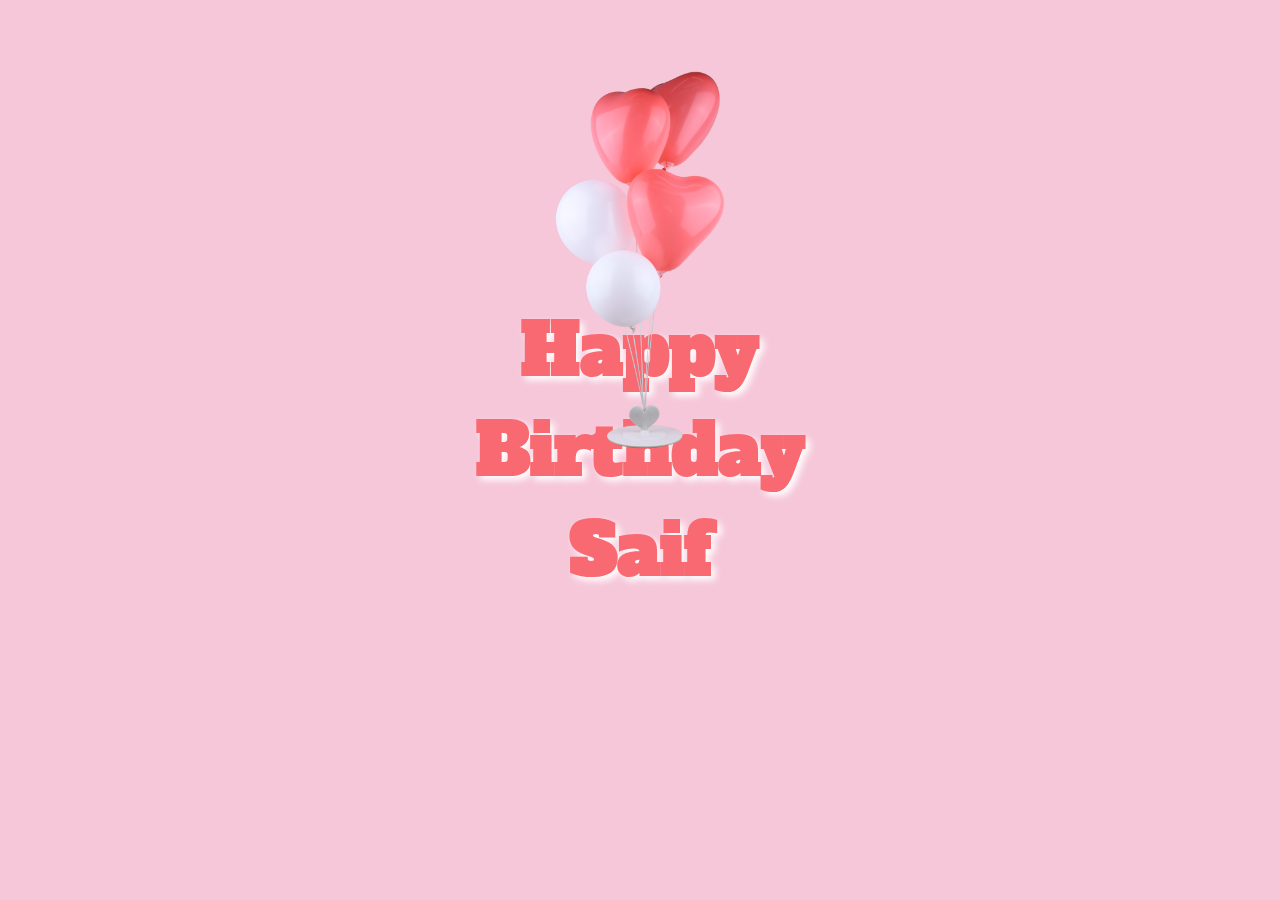
<file: index.html>
<!DOCTYPE html>
<html lang="en">
<head>
    <meta charset="UTF-8">
    <meta http-equiv="X-UA-Compatible" content="IE=edge">
    <meta name="viewport" content="width=device-width, initial-scale=1.0">
    <title>Happy Birthday</title>
    <link rel="stylesheet" href="style.css">

    <link rel="preconnect" href="https://fonts.googleapis.com">
    <link rel="preconnect" href="https://fonts.gstatic.com" crossorigin>
    <link href="https://fonts.googleapis.com/css2?family=Alfa+Slab+One&display=swap" rel="stylesheet">

</head>
<body>
    <header>
        <img class="fly" src="./img/balloons.png" alt="bg">
        <h1>Happy <br> Birthday <br> Saif</h1>
    </header>
</body>
</html>


<!-- hbd_marry.surge.sh
hbd_mary.surge.sh -->
</file>
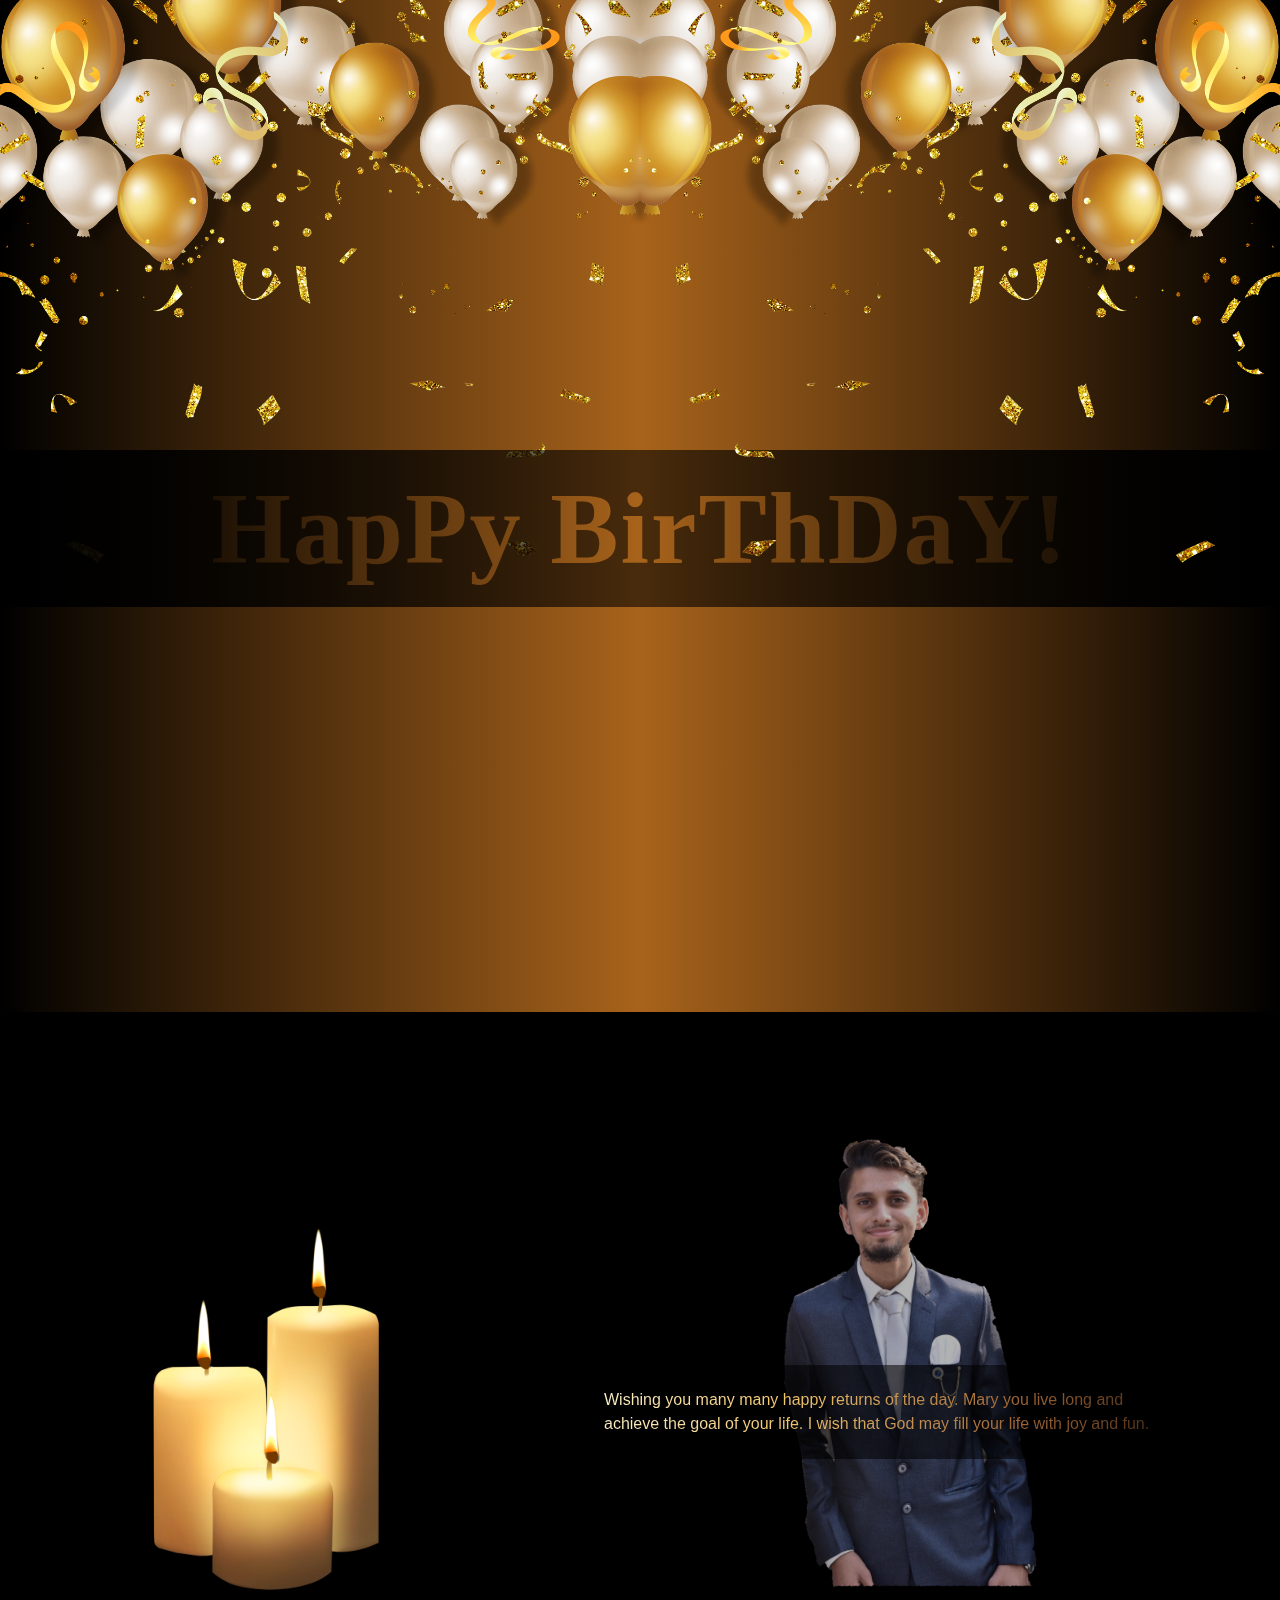
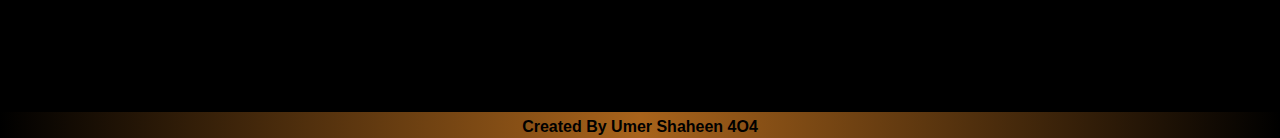
<file: Yellow/index.html>
<!DOCTYPE html>
<html lang="en">
<head>
    <meta charset="UTF-8">
    <meta http-equiv="X-UA-Compatible" content="IE=edge">
    <meta name="viewport" content="width=device-width, initial-scale=1.0">
    <title>Happy Birthday</title>
    <link rel="stylesheet" href="style.css">

    <link rel="preconnect" href="https://fonts.googleapis.com">
    <link rel="preconnect" href="https://fonts.gstatic.com" crossorigin>
    <link href="https://fonts.googleapis.com/css2?family=Alfa+Slab+One&display=swap" rel="stylesheet">

</head>
<body>
    <header>
        <div class="decoration">
            <div class="balloons"></div>
            <div class="balloons mirror"></div>
        </div>
        <div class="hbd">
            <h1>HapPy BirThDaY!</h1>
        </div>
    </header>
    <div class="fly">
        <img src="./img/moji.png" alt="" class="moji m">
        <img src="./img/moji.png" alt="" class="moji o">
        <img src="./img/moji.png" alt="" class="moji j">
        <img src="./img/moji.png" alt="" class="moji i">
    </div>
    <section class="main">
        <div class="candle">
            <img src="./img/candle.png" alt="" class="candle_img">
        </div>
        <div class="wishes">
            <div class="para">
                <p>Wishing you many many happy returns of the day. Mary you live long and 
                    achieve the goal of your life. I wish that God may fill your life with
                    joy and fun.
                </p>
            </div>
            <img src="./img/pic.png" alt="">
        </div>
    </section>
    <div class="copyright">
        <p>Created By Umer Shaheen 4O4</p>
    </div>
</body>
</html>
</file>
<file: style.css>
@media only screen and (min-width: 576px) {
  .fly {
    -webkit-transform: scale(0.5) !important;
            transform: scale(0.5) !important;
    -webkit-animation-name: "fly0" !important;
            animation-name: "fly0" !important;
  }
}

@media only screen and (max-width: 576px) {
  h1, h2 {
    font-size: 60px !important;
  }
}

@media only screen and (min-width: 700px) {
  .fly {
    -webkit-animation-name: "fly1" !important;
            animation-name: "fly1" !important;
  }
}

@media only screen and (min-width: 850px) {
  .fly {
    -webkit-transform: scale(0.4) !important;
            transform: scale(0.4) !important;
    -webkit-animation-name: "fly2" !important;
            animation-name: "fly2" !important;
  }
}

@media only screen and (min-width: 1010px) {
  .fly {
    -webkit-transform: scale(0.3) !important;
            transform: scale(0.3) !important;
  }
}

body {
  background-color: #f6c7d9;
  margin: 0px;
}

body header {
  background-color: #f6c7d9;
  width: 100vw;
  height: 100vh;
  display: -webkit-box;
  display: -ms-flexbox;
  display: flex;
  -webkit-box-align: center;
      -ms-flex-align: center;
          align-items: center;
  -webkit-box-pack: center;
      -ms-flex-pack: center;
          justify-content: center;
}

body header .fly {
  width: 100%;
  -webkit-transform: scale(0.7);
          transform: scale(0.7);
  position: absolute;
  bottom: 0px;
  -webkit-animation-name: "fly";
          animation-name: "fly";
  -webkit-animation-duration: 3s;
          animation-duration: 3s;
  -webkit-animation-delay: 2s;
          animation-delay: 2s;
  -webkit-animation-fill-mode: forwards;
          animation-fill-mode: forwards;
  -webkit-animation-iteration-count: infinite;
          animation-iteration-count: infinite;
}

@-webkit-keyframes fly {
  0% {
    bottom: -75vh;
  }
  50% {
    bottom: 20vh;
  }
  100% {
    bottom: 100vh;
  }
}

@keyframes fly {
  0% {
    bottom: -75vh;
  }
  50% {
    bottom: 20vh;
  }
  100% {
    bottom: 100vh;
  }
}

@-webkit-keyframes fly0 {
  0% {
    bottom: -75vh;
  }
  50% {
    bottom: 10vh;
  }
  100% {
    bottom: 100vh;
  }
}

@keyframes fly0 {
  0% {
    bottom: -75vh;
  }
  50% {
    bottom: 10vh;
  }
  100% {
    bottom: 100vh;
  }
}

@-webkit-keyframes fly1 {
  0% {
    bottom: -85vh;
  }
  50% {
    bottom: -10vh;
  }
  100% {
    bottom: 100vh;
  }
}

@keyframes fly1 {
  0% {
    bottom: -85vh;
  }
  50% {
    bottom: -10vh;
  }
  100% {
    bottom: 100vh;
  }
}

@-webkit-keyframes fly2 {
  0% {
    bottom: -100vh;
  }
  50% {
    bottom: -30vh;
  }
  100% {
    bottom: 100vh;
  }
}

@keyframes fly2 {
  0% {
    bottom: -100vh;
  }
  50% {
    bottom: -30vh;
  }
  100% {
    bottom: 100vh;
  }
}

body header h1, body header h2 {
  text-align: center;
  line-height: 100px;
  font-size: 70px;
  font-family: 'Alfa Slab One', cursive;
  color: #f86971;
  text-shadow: 4px 4px 7px white;
}
/*# sourceMappingURL=style.css.map */
</file>
<file: Yellow/style.css>
@-webkit-keyframes fly {
  0% {
    top: 100%;
  }
  50% {
    top: 50%;
    -webkit-transform: translateX(-30%);
            transform: translateX(-30%);
  }
  100% {
    top: -10%;
  }
}

@keyframes fly {
  0% {
    top: 100%;
  }
  50% {
    top: 50%;
    -webkit-transform: translateX(-30%);
            transform: translateX(-30%);
  }
  100% {
    top: -10%;
  }
}

@media only screen and (max-width: 911px) {
  .main .candle {
    margin: 0px !important;
    margin-right: 70px !important;
    z-index: 3 !important;
  }
}

@media only screen and (max-width: 750px) {
  .hbd h1 {
    font-size: 10vw !important;
  }
  .main .candle .candle_img {
    height: 350px !important;
  }
  .wishes img {
    height: 400px !important;
  }
}

@media only screen and (max-width: 600px) {
  .hbd h1 {
    font-size: 12vw !important;
  }
  .main {
    height: 500px !important;
    margin-top: 40vh !important;
  }
  .main .candle .candle_img {
    height: 280px !important;
  }
  .wishes img {
    height: 330px !important;
  }
  .copyright p {
    font-size: 13px;
  }
}

@media only screen and (max-width: 572px) {
  .main {
    height: 430px !important;
  }
  .main .candle .candle_img {
    height: 250px !important;
    margin-top: 70px !important;
  }
  .wishes img {
    height: 330px !important;
  }
  .wishes .para p {
    padding: 7px 8vw 7px 30px !important;
  }
}

@media only screen and (max-width: 500px) {
  .wishes .para {
    margin-top: 120px !important;
  }
}

@media only screen and (max-width: 450px) {
  .hbd {
    margin-top: -50px;
  }
  .main {
    margin-top: 30vh !important;
  }
}

@media only screen and (max-width: 420px) {
  .main .candle .candle_img {
    height: 230px !important;
  }
  .wishes .para {
    -webkit-transform: scale(0.7);
            transform: scale(0.7);
    margin-top: 130px !important;
  }
  .wishes .para p {
    -webkit-transform: scale(1.1);
            transform: scale(1.1);
  }
  .copyright p {
    font-size: 11px;
  }
}

@media only screen and (max-width: 385px) {
  .main .candle .candle_img {
    margin-left: -30px !important;
  }
  .para p {
    padding: 7px 0vw 7px 0px !important;
  }
}

body {
  margin: 0px;
  background: -webkit-gradient(linear, left top, right top, from(black), color-stop(#a8631b), to(black));
  background: linear-gradient(to right, black, #a8631b, black);
  overflow-x: hidden;
}

body header .decoration {
  width: 100vw;
  height: 50vh;
  z-index: 1;
}

body header .decoration .balloons {
  z-index: 2;
  height: 100vh;
  width: 100vw;
  background: url(./img/bg.png);
  background-origin: content-box;
  background-size: 50%;
  background-repeat: no-repeat;
}

body header .decoration .mirror {
  z-index: 1;
  position: absolute;
  top: 0px;
  -webkit-transform: scaleX(-1);
  transform: scaleX(-1);
}

body header .hbd {
  background: -webkit-gradient(linear, right top, left top, from(black), color-stop(rgba(0, 0, 0, 0.563)), to(black));
  background: linear-gradient(to left, black, rgba(0, 0, 0, 0.563), black);
  display: -webkit-box;
  display: -ms-flexbox;
  display: flex;
  -webkit-box-pack: center;
      -ms-flex-pack: center;
          justify-content: center;
  -webkit-box-align: center;
      -ms-flex-align: center;
          align-items: center;
  z-index: 1;
}

body header .hbd h1 {
  z-index: 1;
  background: -webkit-gradient(linear, right top, left top, from(black), color-stop(#a8631b), to(black));
  background: linear-gradient(to left, black, #a8631b, black);
  display: inline;
  -webkit-background-clip: text;
  -webkit-text-fill-color: transparent;
  text-align: center;
  font-size: 8vw;
  padding: 20px 7vw;
  letter-spacing: 2px;
  margin: auto;
}

body .fly {
  margin: 0px;
  position: fixed;
  top: 0px;
  height: 100vh;
  width: 100vw;
  overflow: hidden;
}

body .fly .moji {
  opacity: 0.5;
  height: 100px;
  -webkit-filter: grayscale(0.4);
          filter: grayscale(0.4);
  position: relative;
  top: 100%;
  -webkit-animation-name: "fly";
          animation-name: "fly";
  -webkit-animation-duration: 3s;
          animation-duration: 3s;
  -webkit-animation-timing-function: ease-in-out;
          animation-timing-function: ease-in-out;
  -webkit-animation-iteration-count: infinite;
          animation-iteration-count: infinite;
}

body .fly .m {
  -webkit-animation-delay: 1.1s;
          animation-delay: 1.1s;
  left: 20vw;
}

body .fly .o {
  -webkit-animation-delay: 3.2s;
          animation-delay: 3.2s;
  left: 40vw;
}

body .fly .j {
  -webkit-animation-delay: 1.92s;
          animation-delay: 1.92s;
  left: 60vw;
}

body .fly .i {
  -webkit-animation-delay: 0.5s;
          animation-delay: 0.5s;
  left: 80vw;
}

body .main {
  margin-top: 45vh;
  height: 700px;
  width: 100vw;
  background: black;
  display: -webkit-box;
  display: -ms-flexbox;
  display: flex;
  -webkit-box-align: center;
      -ms-flex-align: center;
          align-items: center;
}

body .main .candle {
  width: 30vw;
  margin: auto 70px;
  z-index: 1;
}

body .main .candle .candle_img {
  height: 400px;
  margin-top: 100px;
}

body .main .wishes {
  z-index: 1;
  height: 100%;
  display: -webkit-box;
  display: -ms-flexbox;
  display: flex;
  -webkit-box-align: center;
      -ms-flex-align: center;
          align-items: center;
  -webkit-box-pack: center;
      -ms-flex-pack: center;
          justify-content: center;
}

body .main .wishes .para {
  margin-top: 100px;
  z-index: 1;
  background: rgba(0, 0, 0, 0.549);
}

body .main .wishes .para p {
  background: -webkit-gradient(linear, left top, right top, from(#feffed), color-stop(#f5ca73), color-stop(#996032), to(rgba(0, 0, 0, 0.192)));
  background: linear-gradient(to right, #feffed, #f5ca73, #996032, rgba(0, 0, 0, 0.192));
  -webkit-background-clip: text;
  -webkit-text-fill-color: transparent;
  z-index: 1;
  padding: 7px 10vw 7px 80px;
  font-family: sans-serif;
  line-height: 24px;
}

body .main .wishes img {
  height: 450px;
  opacity: 0.7;
  position: absolute;
}

body .copyright {
  width: 100vw;
  height: 20px;
  margin-top: -10px !important;
}

body .copyright p {
  font-family: sans-serif;
  text-align: center;
  font-weight: bold;
}
/*# sourceMappingURL=style.css.map */
</file>
